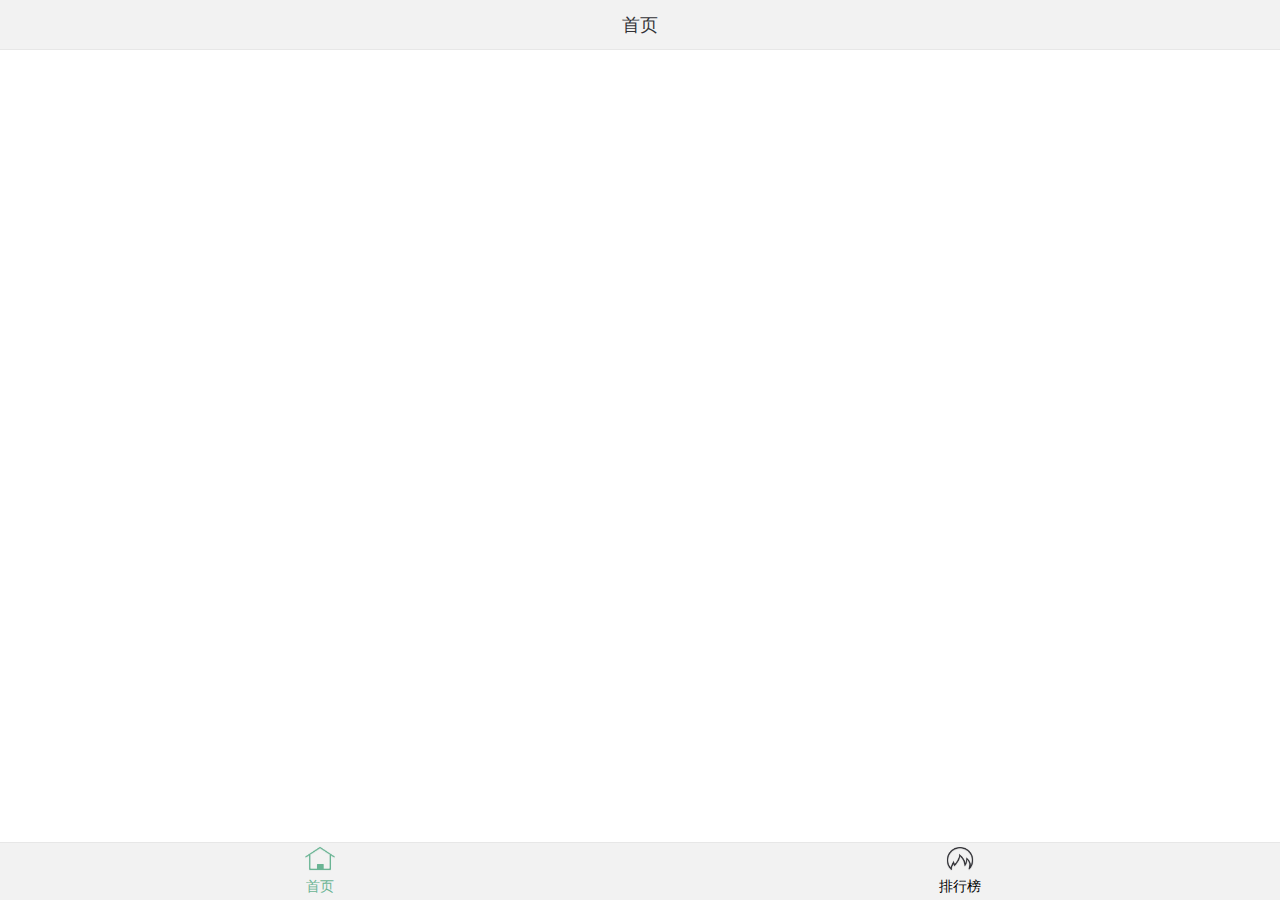
<file: MMPhone/index.html>
<!doctype html>
<html>
<head>
    <meta charset="UTF-8">
    <meta name="viewport" content="maximum-scale=1.0,minimum-scale=1.0,user-scalable=0,width=device-width,initial-scale=1.0"/>
    <meta name="format-detection" content="telephone=no,email=no,date=no,address=no">
    <title>底部导航</title>
    <link rel="stylesheet" type="text/css" href="./css/api.css"/>
    <link rel="stylesheet" type="text/css" href="./css/style.css"/>
    <style>
        header{ background-color: #f2f2f2; }
        header ul li { height: 50px; line-height: 50px; text-align: center; display: none; color: #323237; position: relative;font-size: 18px;  }
        header ul li.active{ display: block; }
        #footer{  background-color: #f2f2f2; }
        #footer ul li{  padding-top: 36px; padding-bottom: 4px; background: url() no-repeat center 2px; background-size: auto 30px; text-align: center; }
        #footer ul li.active{ color: #6ab494; }
        #footer ul li:nth-child(1){ background-image: url(./image/bottombtn0101.png); }
        #footer ul li:nth-child(2){ background-image: url(./image/bottombtn0201.png); }
        #footer ul li:nth-child(3){ background-image: url(./image/bottombtn0301.png); }
        #footer ul li:nth-child(4){ background-image: url(./image/bottombtn0401.png); }
        #footer ul li:nth-child(1).active{ background-image: url(./image/bottombtn0102.png); }
        #footer ul li:nth-child(2).active{ background-image: url(./image/bottombtn0202.png); }
        #footer ul li:nth-child(3).active{ background-image: url(./image/bottombtn0302.png); }
        #footer ul li:nth-child(4).active{ background-image: url(./image/bottombtn0402.png); }
        .flex-con{
          overflow: auto
        }
    </style>
</head>
<body>
<div id="wrap" class="flex-wrap flex-vertical">
    <header>
        <ul>
            <li class="border-b active" >首页</li>
            <li class="border-b" >排行榜</li>
        </ul>
    </header>
    <div id="main" class="flex-con">

    </div>
    <div id="footer" class="border-t">
        <ul class="flex-wrap" >
            <li tapmode="hover" onclick="randomSwitchBtn( this );" class="flex-con active" >首页</li>
            <li tapmode="hover" onclick="randomSwitchBtn( this );" class="flex-con" >排行榜</li>
        </ul>
    </div>
</div>
</body>
</html>
<script type="text/javascript" src="script/api.js"></script>
<script type="text/javascript">
    apiready = function () {
        $api.fixStatusBar( $api.dom('header') );
        api.setStatusBarStyle({
            style: 'dark',
            color: '#6ab494'
        });
        funIniGroup();
    }

    function funIniGroup(){
        var eHeaderLis = $api.domAll('header li'),
            frames = [];
        for (var i = 0,len = eHeaderLis.length; i < len; i++) {
                frames.push( {
                    name: 'frame'+i,
                    url: './html/frame'+i+'.html',
                    bgColor : 'rgba(0,0,0,.2)',
                    bounces:true
                } )
        }
        api.openFrameGroup({
            name: 'group',
            scrollEnabled: false,
            rect: {
                x: 0,
                y: $api.dom('header').offsetHeight,
                w: api.winWidth,
                h: $api.dom('#main').offsetHeight
            },
            index: 0,
            frames: frames
        }, function (ret, err) {

        });
    }

    // 随意切换按钮
    function randomSwitchBtn( tag ) {
        if( tag == $api.dom('#footer li.active') )return;
        var eFootLis = $api.domAll('#footer li'),
            eHeaderLis = $api.domAll('header li'),
            index = 0;
        for (var i = 0,len = eFootLis.length; i < len; i++) {
            if( tag == eFootLis[i] ){
                index = i;
            }else{
                $api.removeCls(eFootLis[i], 'active');
                $api.removeCls(eHeaderLis[i], 'active');
            }
        }
        $api.addCls( eFootLis[index], 'active');
        $api.addCls( eHeaderLis[index], 'active');
        api.setFrameGroupIndex({
            name: 'group',
            index: index
        });
    }
</script>
</file>
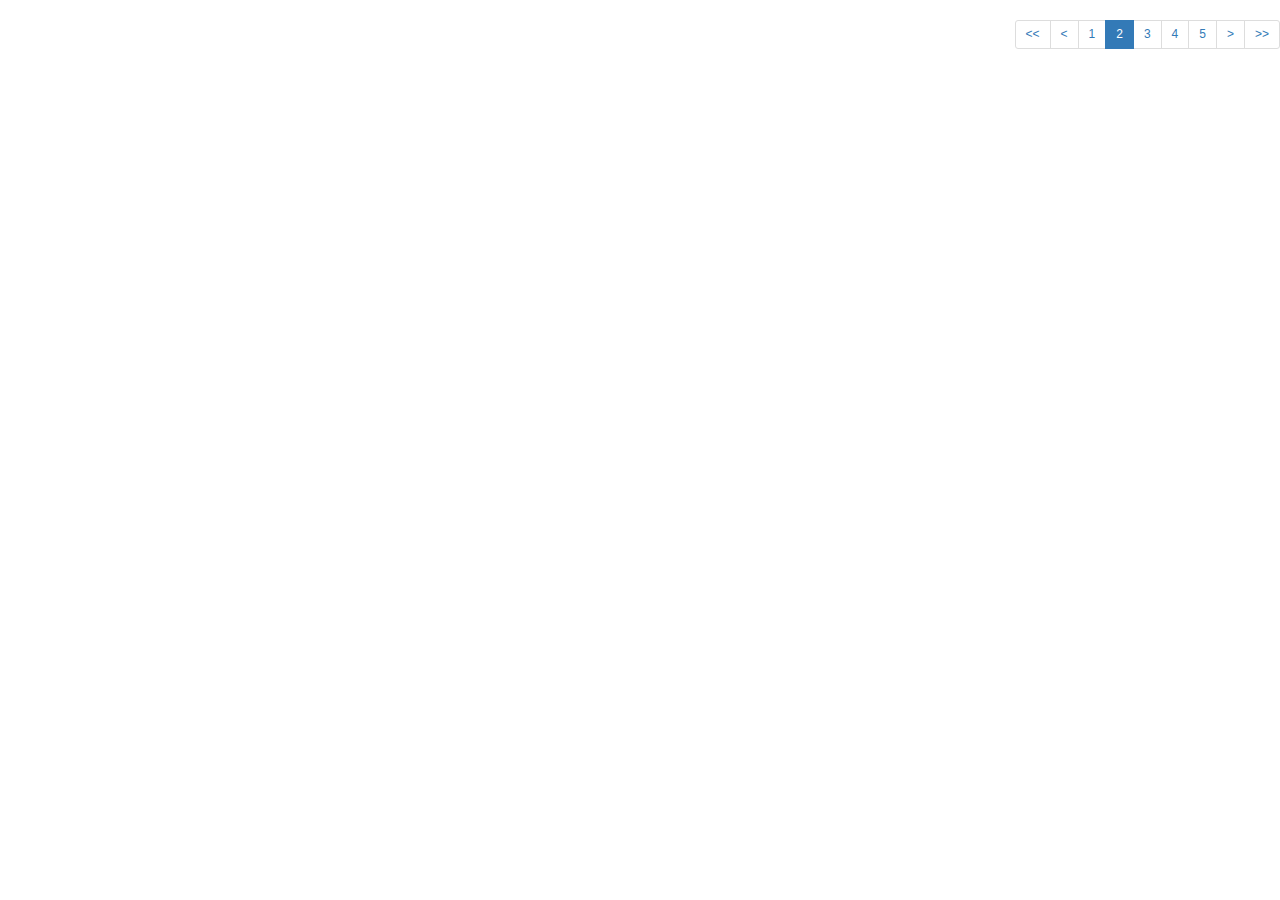
<file: MMPhone/bootstrap-paginator/index.html>
﻿<!DOCTYPE html>
<html>
<head>
    <meta charset="utf-8">
    <title>Bootstrap Paginator V3 Tests</title>
    <link rel="stylesheet" href="css/bootstrap.min.css" />
    <script src="./js/jquery-1.9.1.min.js" type="text/javascript"></script>
    <script src="./js/bootstrap-paginator.js"></script>
</head>
<body>
<div>
    <div style="text-align: right;"><ul id='bp-3-element-test'></ul></div>
</div>

<script type="text/javascript">

    $(function(){
        var element = $('#bp-3-element-test');
        var options = {
            bootstrapMajorVersion:3, //bootstrap的版本要求
            size:"small",			 //应该是页眉的大小
            currentPage: 2,          //设置当前页
            numberOfPages: 5,		 //设置可以点击到的页数范围
            totalPages:11            //设置总页数
//          alignment:"right",
//          numberOfPages:5        //一页列出多少数据
        }
        element.bootstrapPaginator(options);
    });

</script>
</body>
</html>
</file>
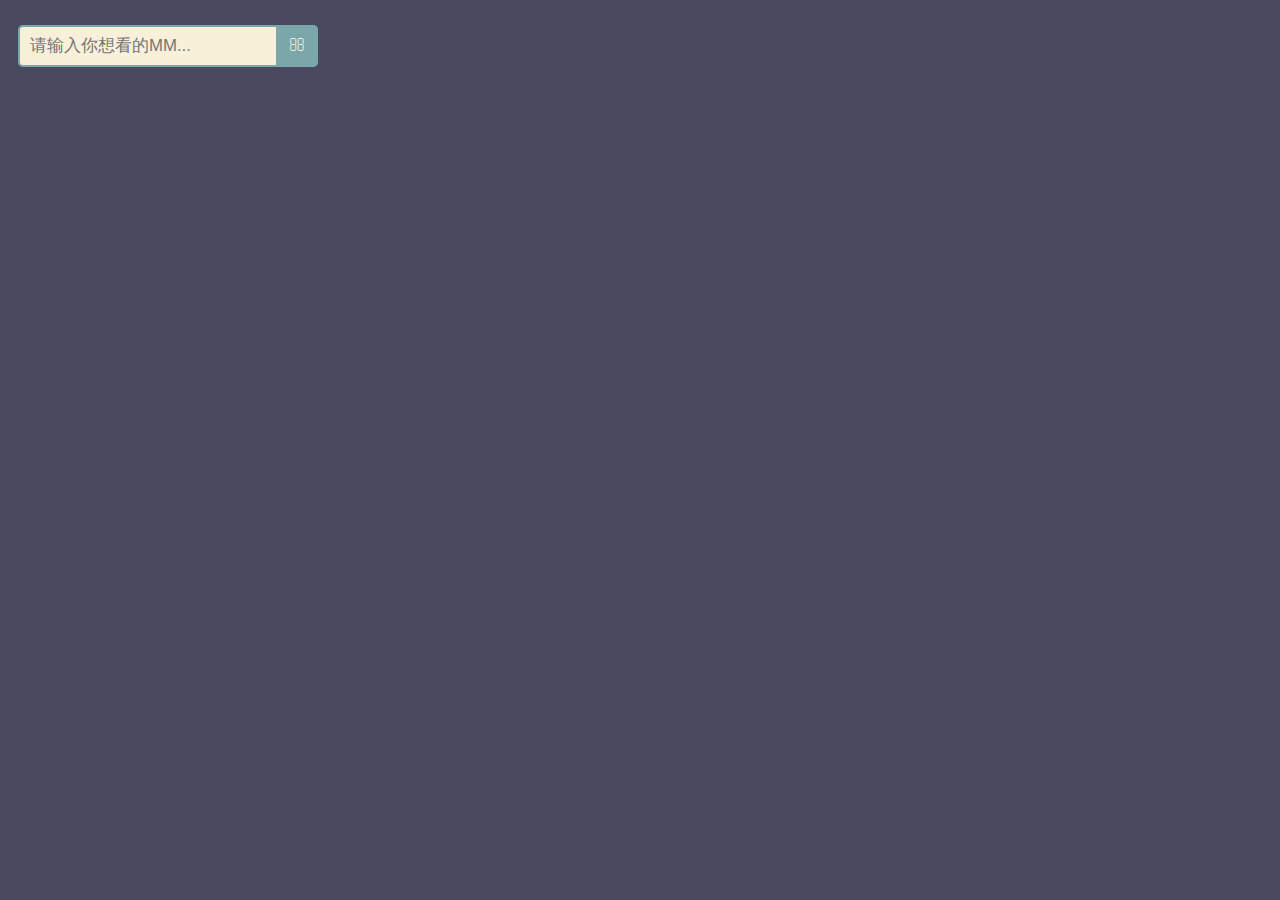
<file: MMPhone/html/frame0.html>
<!DOCTYPE html>
<html>
<head>
    <meta charset="UTF-8">
    <meta name="viewport" content="maximum-scale=1.0,minimum-scale=1.0,user-scalable=0,width=device-width,initial-scale=1.0"/>
    <meta name="format-detection" content="telephone=no,email=no,date=no,address=no">
    <title>首页</title>
    <script src="../vendors/jquery/jquery.js"></script>
    <script src="../script/api.js"></script>
    <link rel="stylesheet" type="text/css" href="../css/api.css"/>
    <link rel="stylesheet" type="text/css" href="../css/style.css"/>
    <script type="text/javascript" src="../vendors/vue/vue.js"></script>
    <link href="../bootstrap-paginator/css/bootstrap.min.css" rel="stylesheet" />
    <script type="text/javascript" src="../bootstrap-paginator/js/bootstrap-paginator.js"></script>
    <link href="../Content/normalize.css" rel="stylesheet" />
    <link href="../Content/htmleaf-demo.css" rel="stylesheet" />
    <link href="../Content/style.css" rel="stylesheet" />
    <style>
        .border {
           width: 100%;
           float: left;

           margin-bottom: 15px;
           text-align: center;
           display: block;
        }

       .img {
           width: 95%;
           display: block;
           padding-left: 18px;
       }

     a {
         text-decoration: none;
       }
    </style>
</head>
<script type="text/javascript">
    apiready=function(){

    };
    var vm =new Vue({
       el: '#app',
       methods: {
            search:function(keyword){
              $.ajax({
                  url: 'http://47.99.62.128/api/MMView/GetInfoPage',
                  type: 'GET',
                  asyn: false,
                  data: { keyword: keyword, order: '', pageIndex: 1, pageSize: 10 },
                  success: function (pageData) {
                      var pageList = pageData.list;
                      var html = "";
                      for (var i = 0; i < pageList.length; i++) {
                          html += '<div class="border" id="' + pageList[i].memo + '" onclick="ClickDetail(this)"><h5>' + pageList[i].title + '</h5><img src="' + pageList[i].src + '" class="img"></div>';
                      }
                      $('.main').html(html);

                      var currentPage = 1;
                      var pageCount = parseInt(pageData.count / 10);

                      if (pageData.count % 10 != 0)
                          pageCount = pageCount + 1;

                      var options = {
                          bootstrapMajorVersion: 3, //版本
                          currentPage: currentPage, //当前页数
                          totalPages: pageCount, //总页数
                          size: "small",
                          itemTexts: function (type, page, current) {
                              switch (type) {
                                  case "first":
                                      return "首页";
                                  case "prev":
                                      return "上一页";
                                  case "next":
                                      return "下一页";
                                  case "last":
                                      return "末页";
                                  case "page":
                                      return page;
                              }
                          },//点击事件，用于通过Ajax来刷新整个list列表
                          onPageClicked: function (event, originalEvent, type, page) {
                              $.ajax({
                                  url: 'http://47.99.62.128/api/MMView/GetInfoPage',
                                  type: 'GET',
                                  asyn: false,
                                  data: { keyword: keyword, order: '', pageIndex: page, pageSize: 10 },
                                  dataType: 'Json',
                                  success: function (pageData) {
                                      var pageCount = parseInt(pageData.count / 10);

                                      if (pageData.count % 10 != 0)
                                          pageCount = pageCount + 1;

                                      options.totalPages = pageCount;
                                      var pageList = pageData.list;
                                      var html = "";
                                      for (var i = 0; i < pageList.length; i++) {
                                          html += '<div class="border" id="' + pageList[i].memo + '" onclick="ClickDetail(this)"><h5>' + pageList[i].title + '</h5><img src="' + pageList[i].src + '" class="img"></div>';
                                      }
                                      $('.main').html(html);
                                  }
                              });
                          }
                      }

                      $('#pager').bootstrapPaginator(options);
                  }
              });
            }
          }
        });
    vm.search('');
    function ClickDetail(div) {
        id = $(div)[0].id;
        api.openWin({
         name: 'detail',
         url: "frame2.html?id=" + id
        });
    }

</script>
<body>
  <div class="search d1" id="app">
      <form style="float:left;margin-left:18px;">
          <input id="searchText" style="margin-top:25px" type="text" placeholder="请输入你想看的MM...">
          <button type="button" style="margin-top:25px" id="searchBtn"></button>
      </form>
  </div>
  <div class="main" style="display:inline-block">

  </div>
  <div style="margin-left:18px;">
      <ul id="pager"></ul>
  </div>
</body>
</html>
</file>
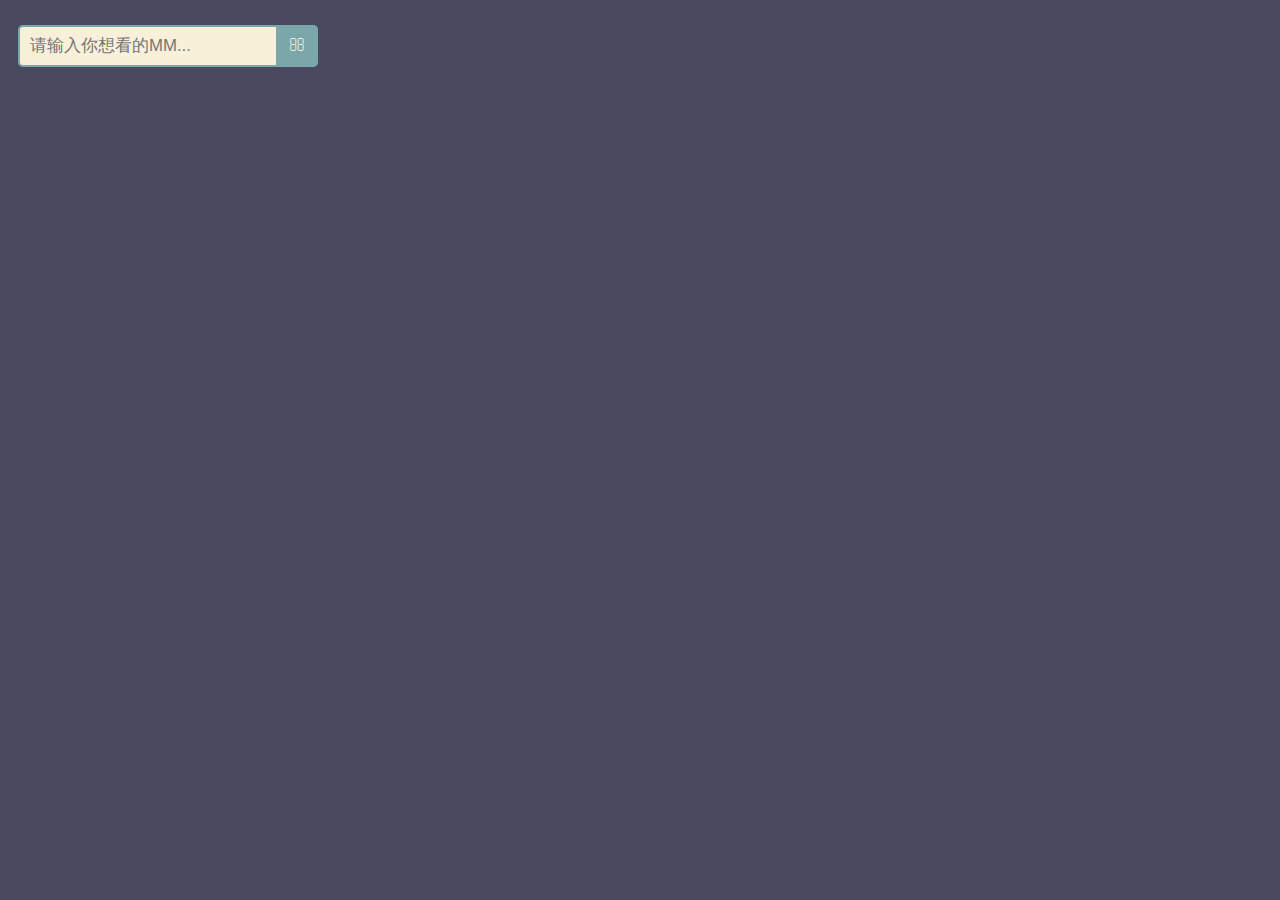
<file: MMPhone/html/frame1.html>
<!DOCTYPE html>
<html>
<head>
    <meta charset="UTF-8">
    <meta name="viewport" content="maximum-scale=1.0,minimum-scale=1.0,user-scalable=0,width=device-width,initial-scale=1.0"/>
    <meta name="format-detection" content="telephone=no,email=no,date=no,address=no">
    <title>排行榜</title>
    <script src="../vendors/jquery/jquery.js"></script>
    <script src="../script/api.js"></script>
    <link rel="stylesheet" type="text/css" href="../css/api.css"/>
    <link rel="stylesheet" type="text/css" href="../css/style.css"/>
    <script type="text/javascript" src="../vendors/vue/vue.js"></script>
    <link href="../bootstrap-paginator/css/bootstrap.min.css" rel="stylesheet" />
    <script type="text/javascript" src="../bootstrap-paginator/js/bootstrap-paginator.js"></script>
    <link href="../Content/normalize.css" rel="stylesheet" />
    <link href="../Content/htmleaf-demo.css" rel="stylesheet" />
    <link href="../Content/style.css" rel="stylesheet" />
    <style>
        .border {
           width: 100%;
           float: left;

           margin-bottom: 15px;
           text-align: center;
           display: block;
        }

       .img {
           width: 95%;
           display: block;
           padding-left: 18px;
       }

     a {
         text-decoration: none;
       }
    </style>
</head>
<script type="text/javascript">
    apiready=function(){

    };
    var vm =new Vue({
       el: '#app',
       methods: {
            search:function(keyword){
              $.ajax({
                  url: 'http://47.99.62.128/api/MMView/GetInfoPage',
                  type: 'GET',
                  asyn: false,
                  data: { keyword: keyword, order: 'scanCount', pageIndex: 1, pageSize: 10 },
                  success: function (pageData) {
                      var pageList = pageData.list;
                      var html = "";
                      for (var i = 0; i < pageList.length; i++) {
                          html += '<div class="border" id="' + pageList[i].memo + '" onclick="ClickDetail(this)"><h5>' + pageList[i].title + '</h5><img src="' + pageList[i].src + '" class="img"></div>';
                      }
                      $('.main').html(html);

                      var currentPage = 1;
                      var pageCount = parseInt(pageData.count / 10);

                      if (pageData.count % 10 != 0)
                          pageCount = pageCount + 1;

                      var options = {
                          bootstrapMajorVersion: 3, //版本
                          currentPage: currentPage, //当前页数
                          totalPages: pageCount, //总页数
                          size: "small",
                          itemTexts: function (type, page, current) {
                              switch (type) {
                                  case "first":
                                      return "首页";
                                  case "prev":
                                      return "上一页";
                                  case "next":
                                      return "下一页";
                                  case "last":
                                      return "末页";
                                  case "page":
                                      return page;
                              }
                          },//点击事件，用于通过Ajax来刷新整个list列表
                          onPageClicked: function (event, originalEvent, type, page) {
                              $.ajax({
                                  url: 'http://47.99.62.128/api/MMView/GetInfoPage',
                                  type: 'GET',
                                  asyn: false,
                                  data: { keyword: keyword, order: 'scanCount', pageIndex: page, pageSize: 10 },
                                  dataType: 'Json',
                                  success: function (pageData) {
                                      var pageCount = parseInt(pageData.count / 10);

                                      if (pageData.count % 10 != 0)
                                          pageCount = pageCount + 1;

                                      options.totalPages = pageCount;
                                      var pageList = pageData.list;
                                      var html = "";
                                      for (var i = 0; i < pageList.length; i++) {
                                          html += '<div class="border" id="' + pageList[i].memo + '" onclick="ClickDetail(this)"><h5>' + pageList[i].title + '</h5><img src="' + pageList[i].src + '" class="img"></div>';
                                      }
                                      $('.main').html(html);
                                  }
                              });
                          }
                      }

                      $('#pager').bootstrapPaginator(options);
                  }
              });
            }
          }
        });
    vm.search('');
    function ClickDetail(div) {
        id = $(div)[0].id;
        api.openWin({
         name: 'detail',
         url: "frame2.html?id=" + id
        });
    }

</script>
<body>
  <div class="search d1" id="app">
      <form style="float:left;margin-left:18px;">
          <input id="searchText" style="margin-top:25px" type="text" placeholder="请输入你想看的MM...">
          <button type="button" style="margin-top:25px" id="searchBtn"></button>
      </form>
  </div>
  <div class="main" style="display:inline-block">

  </div>
  <div style="margin-left:18px;">
      <ul id="pager"></ul>
  </div>
</body>
</html>
</file>
<file: MMPhone/css/api.css>
html{
	font-family: sans-serif;
}
html,body,header,section,footer,div,ul,ol,li,img,a,span,em,del,legend,center,strong,var,fieldset,form,label,dl,dt,dd,cite,input,hr,time,mark,code,figcaption,figure,textarea,h1,h2,h3,h4,h5,h6,p{
	margin:0;
	border:0;
	padding:0;
	font-style:normal;
}
html,body {
	-webkit-touch-callout:none;
	-webkit-text-size-adjust:none;
	-webkit-tap-highlight-color:rgba(0, 0, 0, 0);
	-webkit-user-select:none;
	background-color: #fff;
}
nav,article,aside,details,main,header,footer,section,fieldset,figcaption,figure{
	display: block;
}
img,a,button,em,del,strong,var,label,cite,small,time,mark,code,textarea{
	display:inline-block;
}
header,section,footer {
	position:relative;
}
ol,ul{
	list-style:none;
}
input,button,textarea {
	border:0;
	margin:0;
	padding:0;
	font-size:1em;
	line-height:1em;
	/*-webkit-appearance:none;*/
	background-color:rgba(0, 0, 0, 0);
}
span{
	display:inline-block;
}
a:active, a:hover {
  outline: 0;
}
a, a:visited{
	text-decoration:none;
}

label, .wordWrap{
    word-wrap: break-word;
    word-break: break-all;
}
table {
  border-collapse: collapse;
  border-spacing: 0;
}
td,th {
  padding: 0;
}
.clearfix:after{
	content: ' ';
	display: block;
	clear: both;
	visibility:hidden;
	line-height: 0;
	height:0;
}
.loading_more{
	display: block;
	height: 1.5em;
	width: 100%;
}
.loading_more:before {
	display: inline-block; vertical-align: text-bottom;
	content: ' '; height: 16px; width: 16px; margin-right: 6px;
	background: url(../image/loading_more.gif) no-repeat center;
	-webkit-background-size: contain;
	background-size: contain;
} 
.loading_more:after {
	content: '加载更多';	
}
</file>
<file: MMPhone/css/style.css>
html,body {  font-size:14px; height:100%;  }
.hover{ opacity: .8; }

.flex-wrap{ display: -webkit-box;	display: -webkit-flex;	display: flex; }
.flex-con{     -webkit-box-flex: 1;     -webkit-flex: 1;    flex: 1;}
.flex-vertical{ -webkit-box-orient: vertical;-webkit-flex-flow: column;flex-flow: column;}

.border-t,
.border-b{ position:relative;  }
.border-t:before,
.border-b:after{     content: '';     position: absolute;     left: 0;  top:0;     background: #ddd;   right:0;    height: 1px;     -webkit-transform: scaleY(0.5);             transform: scaleY(0.5);     -webkit-transform-origin: 0 0;             transform-origin: 0 0; }
.border-b:after{ top:auto; bottom:0;  }

#wrap{ height: 100%; }
</file>
<file: MMPhone/Content/htmleaf-demo.css>
@font-face {
	font-family: 'icomoon';
	src:url('../fonts/icomoon.eot?rretjt');
	src:url('../fonts/icomoon.eot?#iefixrretjt') format('embedded-opentype'),
		url('../fonts/icomoon.woff?rretjt') format('woff'),
		url('../fonts/icomoon.ttf?rretjt') format('truetype'),
		url('../fonts/icomoon.svg?rretjt#icomoon') format('svg');
	font-weight: normal;
	font-style: normal;
}

[class^="icon-"], [class*=" icon-"] {
	font-family: 'icomoon';
	speak: none;
	font-style: normal;
	font-weight: normal;
	font-variant: normal;
	text-transform: none;
	line-height: 1;

	/* Better Font Rendering =========== */
	-webkit-font-smoothing: antialiased;
	-moz-osx-font-smoothing: grayscale;
}

body, html { font-size: 100%; 	padding: 0; margin: 0;}

/* Reset */
*,
*:after,
*:before {
	-webkit-box-sizing: border-box;
	-moz-box-sizing: border-box;
	box-sizing: border-box;
}

/* Clearfix hack by Nicolas Gallagher: http://nicolasgallagher.com/micro-clearfix-hack/ */
.clearfix:before,
.clearfix:after {
	content: " ";
	display: table;
}

.clearfix:after {
	clear: both;
}

body{
	background: #494A5F;
	color: #D5D6E2;
	font-weight: 500;
	font-size: 1.05em;
	font-family: "Microsoft YaHei","宋体","Segoe UI", "Lucida Grande", Helvetica, Arial,sans-serif, FreeSans, Arimo;
}
a{ color: rgba(255, 255, 255, 0.6);outline: none;text-decoration: none;-webkit-transition: 0.2s;transition: 0.2s;}
a:hover,a:focus{color:#74777b;text-decoration: none;}
.htmleaf-container{
	margin: 0 auto;
}

.bgcolor-1 { background: #f0efee; }
.bgcolor-2 { background: #f9f9f9; }
.bgcolor-3 { background: #e8e8e8; }/*light grey*/
.bgcolor-4 { background: #2f3238; color: #fff; }/*Dark grey*/
.bgcolor-5 { background: #df6659; color: #521e18; }/*pink1*/
.bgcolor-6 { background: #2fa8ec; }/*sky blue*/
.bgcolor-7 { background: #d0d6d6; }/*White tea*/
.bgcolor-8 { background: #3d4444; color: #fff; }/*Dark grey2*/
.bgcolor-9 { background: #ef3f52; color: #fff;}/*pink2*/
.bgcolor-10{ background: #64448f; color: #fff;}/*Violet*/
.bgcolor-11{ background: #3755ad; color: #fff;}/*dark blue*/
.bgcolor-12{ background: #3498DB; color: #fff;}/*light blue*/
.bgcolor-20{ background: #494A5F;color: #D5D6E2;}
/* Header */
.htmleaf-header{
	padding: 1em 190px 1em;
	letter-spacing: -1px;
	text-align: center;
	background: #66677c;
}
.htmleaf-header h1 {
	color: #D5D6E2;
	font-weight: 600;
	font-size: 2em;
	line-height: 1;
	margin-bottom: 0;
	font-family: "Microsoft YaHei","宋体","Segoe UI", "Lucida Grande", Helvetica, Arial,sans-serif, FreeSans, Arimo;
}
.htmleaf-header h1 span {
	font-family: "Microsoft YaHei","宋体","Segoe UI", "Lucida Grande", Helvetica, Arial,sans-serif, FreeSans, Arimo;
	display: block;
	font-size: 60%;
	font-weight: 400;
	padding: 0.8em 0 0.5em 0;
	color: #c3c8cd;
}
/*nav*/
.htmleaf-demo a{color: #fff;text-decoration: none;}
.htmleaf-demo{width: 100%;padding-bottom: 1.2em;}
.htmleaf-demo a{display: inline-block;margin: 0.5em;padding: 0.6em 1em;border: 3px solid #fff;font-weight: 700;}
.htmleaf-demo a:hover{opacity: 0.6;}
.htmleaf-demo a.current{background:#1d7db1;color: #fff; }
/* Top Navigation Style */
.htmleaf-links {
	position: relative;
	display: inline-block;
	white-space: nowrap;
	font-size: 1.5em;
	text-align: center;
}

.htmleaf-links::after {
	position: absolute;
	top: 0;
	left: 50%;
	margin-left: -1px;
	width: 2px;
	height: 100%;
	background: #dbdbdb;
	content: '';
	-webkit-transform: rotate3d(0,0,1,22.5deg);
	transform: rotate3d(0,0,1,22.5deg);
}

.htmleaf-icon {
	display: inline-block;
	margin: 0.5em;
	padding: 0em 0;
	width: 1.5em;
	text-decoration: none;
}

.htmleaf-icon span {
	display: none;
}

.htmleaf-icon:before {
	margin: 0 5px;
	text-transform: none;
	font-weight: normal;
	font-style: normal;
	font-variant: normal;
	font-family: 'icomoon';
	line-height: 1;
	speak: none;
	-webkit-font-smoothing: antialiased;
}
/* footer */
.htmleaf-footer{width: 100%;padding-top: 10px;}
.htmleaf-small{font-size: 0.8em;}
.center{text-align: center;}
/****/
.related {
	color: #fff;
	background: #494A5F;
	text-align: center;
	font-size: 1.25em;
	padding: 0.5em 0;
	overflow: hidden;
}

.related > a {
	vertical-align: top;
	width: calc(100% - 20px);
	max-width: 340px;
	display: inline-block;
	text-align: center;
	margin: 20px 10px;
	padding: 25px;
	font-family: "Microsoft YaHei","宋体","Segoe UI", "Lucida Grande", Helvetica, Arial,sans-serif, FreeSans, Arimo;
}
.related a {
	display: inline-block;
	text-align: left;
	margin: 20px auto;
	padding: 10px 20px;
	opacity: 0.8;
	-webkit-transition: opacity 0.3s;
	transition: opacity 0.3s;
	-webkit-backface-visibility: hidden;
}

.related a:hover,
.related a:active {
	opacity: 1;
}

.related a img {
	max-width: 100%;
	opacity: 0.8;
	border-radius: 4px;
}
.related a:hover img,
.related a:active img {
	opacity: 1;
}
.related h3{font-family: "Microsoft YaHei", sans-serif;font-size: 1.2em}
.related a h3 {
	font-size: 0.85em;
	font-weight: 300;
	margin-top: 0.15em;
	color: #fff;
}
/* icomoon */
.icon-htmleaf-home-outline:before {
	content: "\e5000";
}

.icon-htmleaf-arrow-forward-outline:before {
	content: "\e5001";
}

@media screen and (max-width: 1024px) {
	.htmleaf-header {
		padding: 2em 10% 2em;
	}
	.htmleaf-header h1 {
        font-size:1.4em;
    }
    .htmleaf-links{font-size: 1.4em}
}

@media screen and (max-width: 960px) {
	.htmleaf-header {
		padding: 2em 10% 2em;
	}
	.htmleaf-header h1 {
        font-size:1.2em;
    }
    .htmleaf-links{font-size: 1.2em}
    .related h3{font-size: 1em;}
	.related a h3 {
		font-size: 0.8em;
	}
}

@media screen and (max-width: 766px) {
	.htmleaf-header h1 {
        font-size:1.3em;
    }
    .htmleaf-links{font-size: 1.3em}
}

@media screen and (max-width: 640px) {
	.htmleaf-header {
		padding: 2em 10% 2em;
	}
	.htmleaf-header h1 {
        font-size:1em;
    }
    .htmleaf-links{font-size: 1em}
    .related h3{font-size: 0.8em;}
	.related a h3 {
		font-size: 0.6em;
	}
}
</file>
<file: MMPhone/Content/style.css>
* {box-sizing: border-box;}
body{margin: 0;}
div.search {padding:0}
form {
  position: relative;
  width: 300px;
  margin: 0 auto;
}
.d1 input {
  width: 100%;
  height: 42px;
  padding-left: 10px;
  border: 2px solid #7BA7AB;
  border-radius: 5px;
  outline: none;
  background: #F9F0DA;
  color: #9E9C9C;
}
.d1 button {
  position: absolute;
  top: 0;
  right: 0px;
  width: 42px;
  height: 42px;
  border: none;
  background: #7BA7AB;
  border-radius: 0 5px 5px 0;
  cursor: pointer;
}
.d1 button:before {
  content: "\f002";
  font-family: FontAwesome;
  font-size: 16px;
  color: #F9F0DA;
}
.d2 {background: #DABB52;}
.d2 input, .d2 button {
  border: none;
  outline: none;
  border-radius: 3px;
}
.d2 input {
  width: 100%;
  height: 42px;
  background: #F9F0DA;
  padding-left: 15px;
}
.d2 button {
  height: 26px;
  width: 26px;
  position: absolute;
  top: 8px;
  right: 8px;
  background: #F15B42;
  cursor: pointer;
}
.d2 button:before {
  content: "\f105";
  font-family: FontAwesome;
  color: #F9F0DA;
  font-size: 20px;
  font-weight: bold;
}
.d3 {background: #F9F0DA;}
.d3 form {
  background: #A3D0C3;
}
.d3 input, .d3 button {
  border: none;
  outline: none;
  background: transparent;
}
.d3 input {
  width: 100%;
  height: 42px;
  padding-left: 15px;
}
.d3 button {
  height: 42px;
  width: 42px;
  position: absolute;
  top: 0;
  right: 0;
  cursor: pointer;
}
.d3 button:before {
  content: "\f002";
  font-family: FontAwesome;
  font-size: 16px;
  color: #F9F0DA;
}
.d4 {background: #F15B42;}
.d4 form {
  background: #F9F0DA;
  border-bottom: 4px solid #be290e;
}
.d4 input, .d4 button {
  border: none;
  outline: none;
  background: transparent;
}
.d4 input {
  width: 100%;
  height: 42px;
  padding-left: 15px;
}
.d4 button {
  height: 42px;
  width: 42px;
  position: absolute;
  top: 0;
  right: 0;
  cursor: pointer;
}
.d4 button:before {
  content: "\f178";
  font-family: FontAwesome;
  font-size: 20px;
  color: #be290e;
}
.d5 {background: #683B4D;}
.d5 input, .d5 button {
  outline: none;
  background: transparent;
}
.d5 input {
  width: 100%;
  height: 42px;
  padding-left: 15px;
  border: 3px solid #F9F0DA;
}
.d5 button {
  border: none;
  height: 42px;
  width: 42px;
  position: absolute;
  top: 0;
  right: 0;
  cursor: pointer;
}
.d5 button:before {
  content: "\f002";
  font-family: FontAwesome;
  font-size: 16px;
  color: #F9F0DA;
}
.d5 input:focus {
  border-color: #311c24
}
.d6 {background: #B46381;}
.d6 form {
  height: 42px;
}
.d6 input {
  height: 100%;
  width: 0;
  padding: 0 42px 0 15px;
  border: none;
  border-bottom: 2px solid transparent;
  outline: none;
  background: transparent;
  transition: .4s cubic-bezier(0, 0.8, 0, 1);
  position: absolute;
  top: 0;
  right: 0;
  z-index: 2;
}
.d6 input:focus {
  width: 300px;
  z-index: 1;
  border-bottom: 2px solid #F9F0DA;
}
.d6 button {
  background: #683B4D;
  border: none;
  height: 42px;
  width: 42px;
  position: absolute;
  top: 0;
  right: 0;
  cursor: pointer;
}
.d6 button:before {
  content: "\f002";
  font-family: FontAwesome;
  font-size: 16px;
  color: #F9F0DA;
}
.d7 {background: #7BA7AB;}
.d7:after {content:""; clear:both; display:table}
.d7 form {
  width: auto;
  float: right;
  margin-right: 30px;
}
.d7 input {
  width: 250px;
  height: 42px;
  padding-left: 15px;
  border-radius: 42px;
  border: 2px solid #324b4e;
  background: #F9F0DA;
  outline: none;
  position: relative;
  transition: .3s linear;
}
.d7 input:focus {
  width: 300px;
}
.d7 button {
  width: 42px;
  height: 42px;
  background: none;
  border: none;
  position: absolute;
  top: -2px;
  right: 0;
}
.d7 button:before{
  content: "\f002";
  font-family: FontAwesome;
  color: #324b4e;
}
</file>
